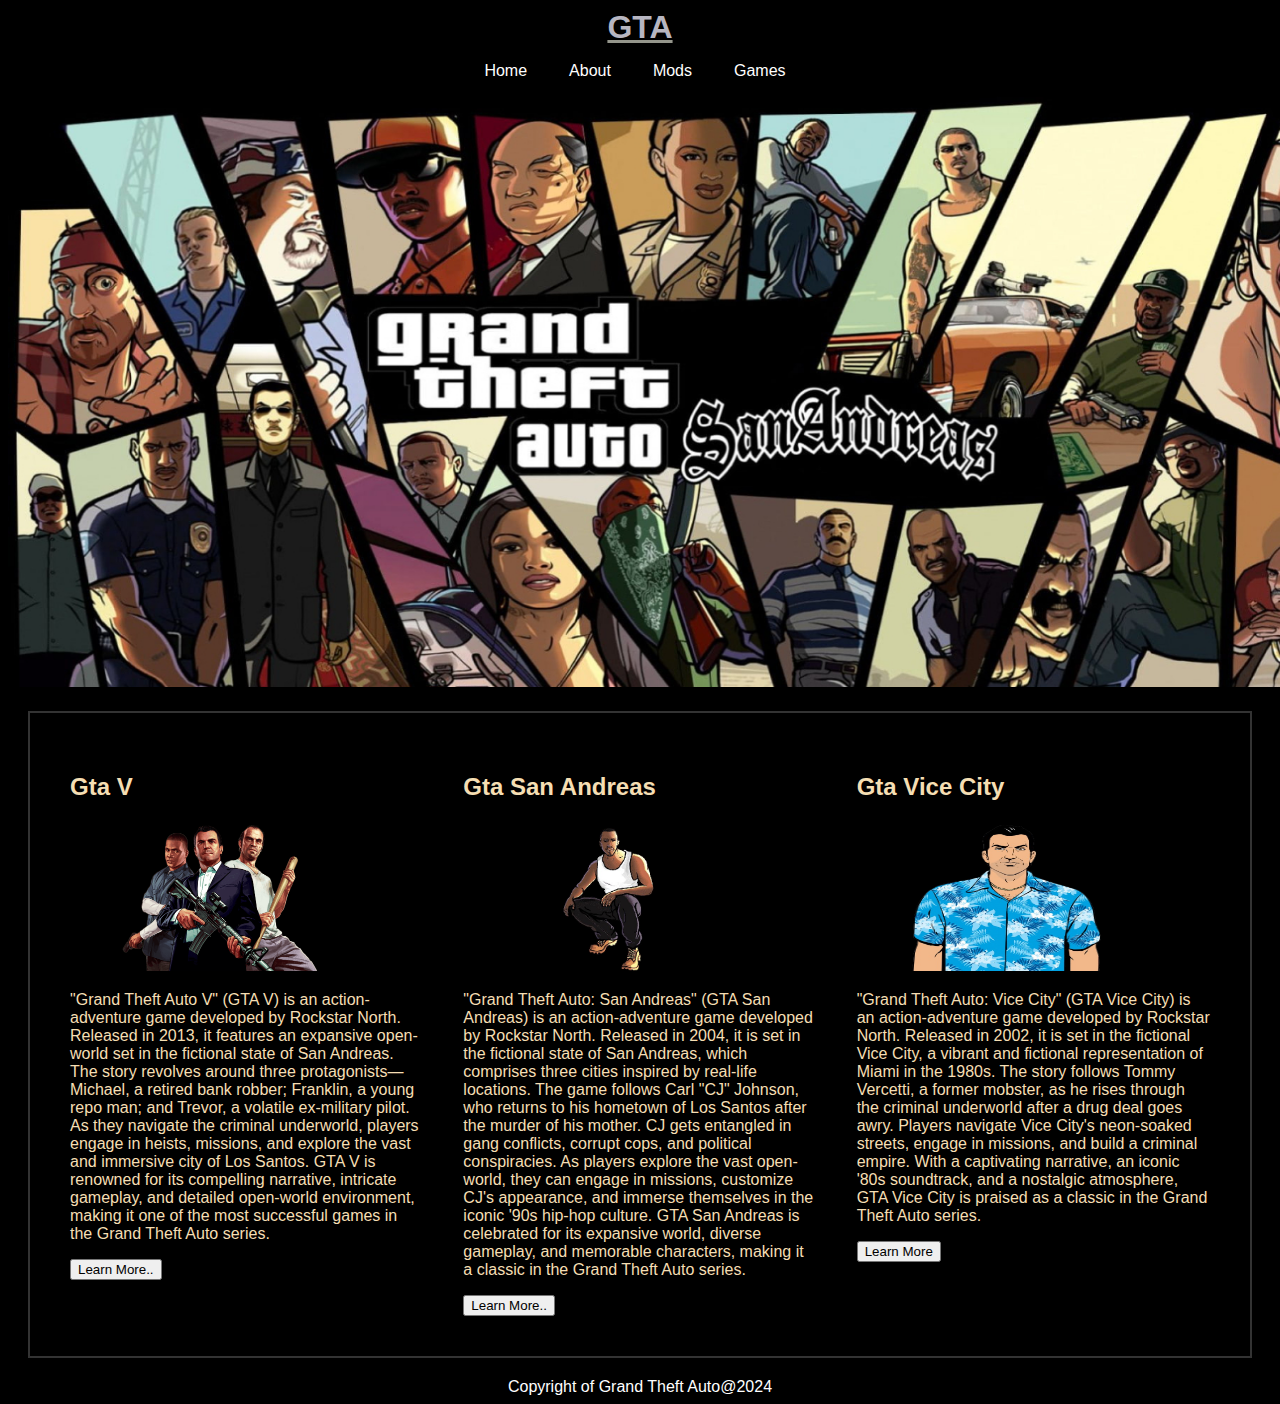
<file: index.html>
<!DOCTYPE html>
<html lang="en">
<head>
    <meta charset="UTF-8">
    <link rel="stylesheet" href="style.css">
    <meta name="viewport" content="width=device-width, initial-scale=1.0">
    <title>Home Page</title>
</head>
<body>
    <h1>GTA</h1>
    <nav>
        <ul>
            <li><a href="index.html">Home</a></li>
            <li><a href="about.html">About</a></li>
            <li><a href="h.html">Mods</a></li>
            <li><a href="i.html">Games</a></li>
        </ul>
    </nav>
    <div class="img">
        <img src="peakpx.jpg" alt="image">
    </div>
    <div class="more">
        <section>
            <h2 >Gta V</h2>
            <a href="https://pngimg.com/image/92370"><img class="png" src="pngimg.com - gta_PNG53.png" alt="gta characters" srcset=""></a>
            <p>"Grand Theft Auto V" (GTA V) is an action-adventure game developed by Rockstar North. Released in 2013, it features an expansive open-world set in the fictional state of San Andreas. The story revolves around three protagonists—Michael, a retired bank robber; Franklin, a young repo man; and Trevor, a volatile ex-military pilot. As they navigate the criminal underworld, players engage in heists, missions, and explore the vast and immersive city of Los Santos. GTA V is renowned for its compelling narrative, intricate gameplay, and detailed open-world environment, making it one of the most successful games in the Grand Theft Auto series.</p>
            <button>Learn More..</button>
        </section>
        <section>
            <h2>Gta San Andreas</h2>
            <a href="https://www.klipartz.com/en/sticker-png-oblqp"><img class="png" src="cj.png" alt="gta characters"></a>
            <p>"Grand Theft Auto: San Andreas" (GTA San Andreas) is an action-adventure game developed by Rockstar North. Released in 2004, it is set in the fictional state of San Andreas, which comprises three cities inspired by real-life locations. The game follows Carl "CJ" Johnson, who returns to his hometown of Los Santos after the murder of his mother. CJ gets entangled in gang conflicts, corrupt cops, and political conspiracies. As players explore the vast open-world, they can engage in missions, customize CJ's appearance, and immerse themselves in the iconic '90s hip-hop culture. GTA San Andreas is celebrated for its expansive world, diverse gameplay, and memorable characters, making it a classic in the Grand Theft Auto series.</p>
            <button>Learn More..</button>
        </section>
        <section>
            <h2>Gta Vice City</h2>
            <a href="https://www.deviantart.com/baldknuckle/art/GTA-Vice-City-Tommy-Vercetti-PNG-Vector-865858081"><img class="png" src="tomm.png" alt="gta characters"></a>
            <p>"Grand Theft Auto: Vice City" (GTA Vice City) is an action-adventure game developed by Rockstar North. Released in 2002, it is set in the fictional Vice City, a vibrant and fictional representation of Miami in the 1980s. The story follows Tommy Vercetti, a former mobster, as he rises through the criminal underworld after a drug deal goes awry. Players navigate Vice City's neon-soaked streets, engage in missions, and build a criminal empire. With a captivating narrative, an iconic '80s soundtrack, and a nostalgic atmosphere, GTA Vice City is praised as a classic in the Grand Theft Auto series.</p>
            <button>Learn More</button>
        </section>
    </div>
    <footer>Copyright of Grand Theft Auto@2024</footer>
</body>
</html>
</file>
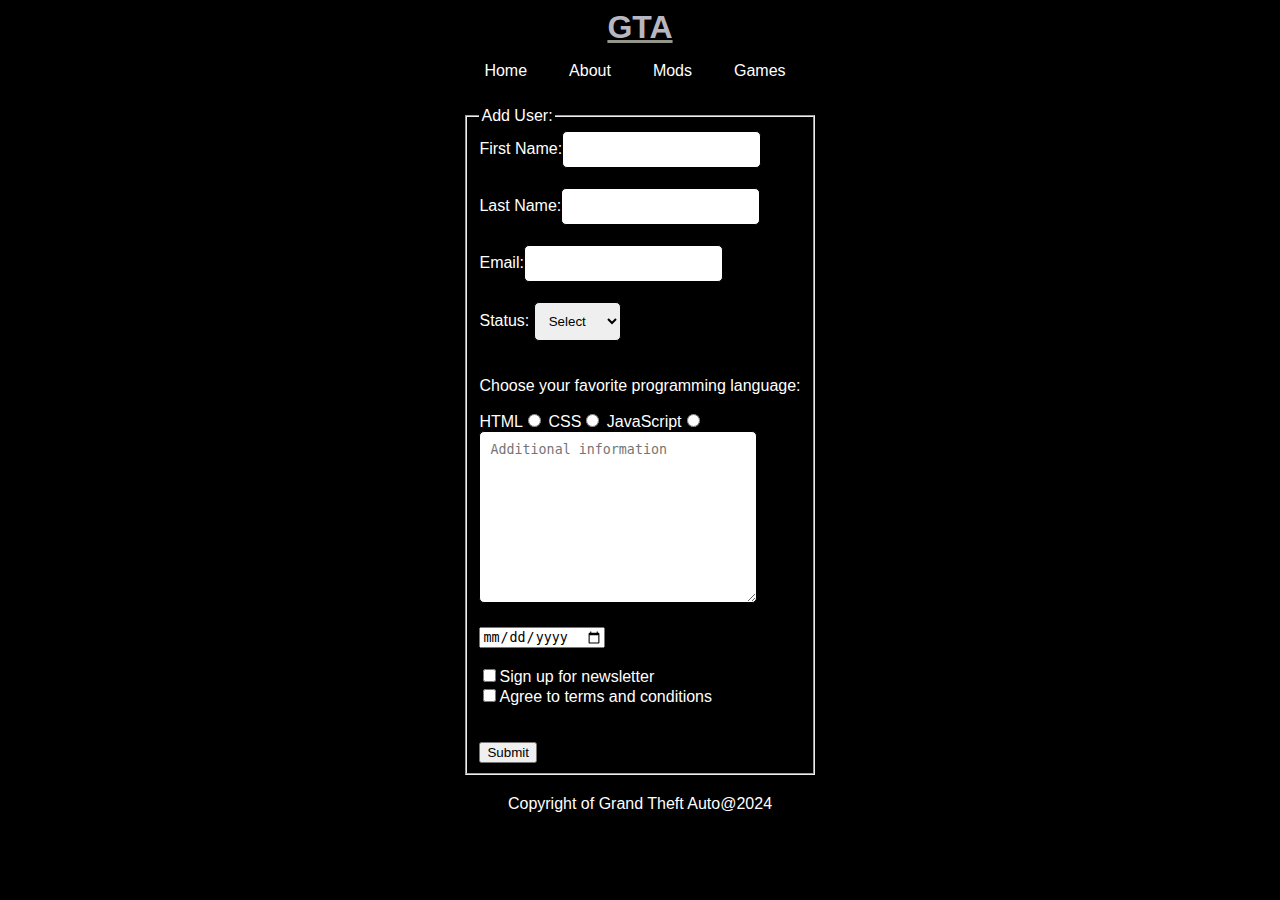
<file: about.html>
<!DOCTYPE html>
<html lang="en">
<head>
    <meta charset="UTF-8">
    <link rel="stylesheet" href="layout.css">
    <meta name="viewport" content="width=device-width, initial-scale=1.0">
    <title>Document</title>
</head>
<body>
    <div class="nav">
    <h1>GTA</h1>
    <nav>
        <ul>
            <li><a href="index.html">Home</a></li>
            <li><a href="about.html">About</a></li>
            <li><a href="h.html">Mods</a></li>
            <li><a href="i.html">Games</a></li>
        </ul>
    </nav>
    </div>

    <form class="form" action="?submit_form" method="post">
        <fieldset>
            <legend>Add User: </legend>
            <label for="fname">First Name:<input type="text" id="fname"></label><br>
            <label for="lname">Last Name:<input type="text" id="lname"></label><br>
            <label for="email">Email:<input type="email" id="email"></label><br>
            <label for="status">Status:</label>
            <select name="status" id="status">
                <option value="">Select</option>
                <option value="student">student</option>
                <option value="teacher">teacher</option>
                <option value="guest">guest</option>
            </select>
            <br>
             <p>Choose your favorite programming language:</p>
             <label for="HTML">HTML<input type="radio" id="HTML"></label>
             <label for="CSS">CSS<input type="radio" id="CSS"></label>
             <label for="Javascript">JavaScript<input type="radio" id="Javascript"></label>
             <br>
             <textarea name="comment" id="comment" cols="30" rows="10" placeholder="Additional information"></textarea>
             <br>
             <input type="date" name="date" id="date">
             <br><br>
             <input type="checkbox" name="box" id="box"><label>Sign up for newsletter</label><br>
             <input type="checkbox" name="box" id="box"><label>Agree to terms and conditions</label><br>
             <br><br>
             <button type="submit">Submit</button>
        </fieldset>
    </form>
    <footer>Copyright of Grand Theft Auto@2024</footer>
</body>
</html>
</file>
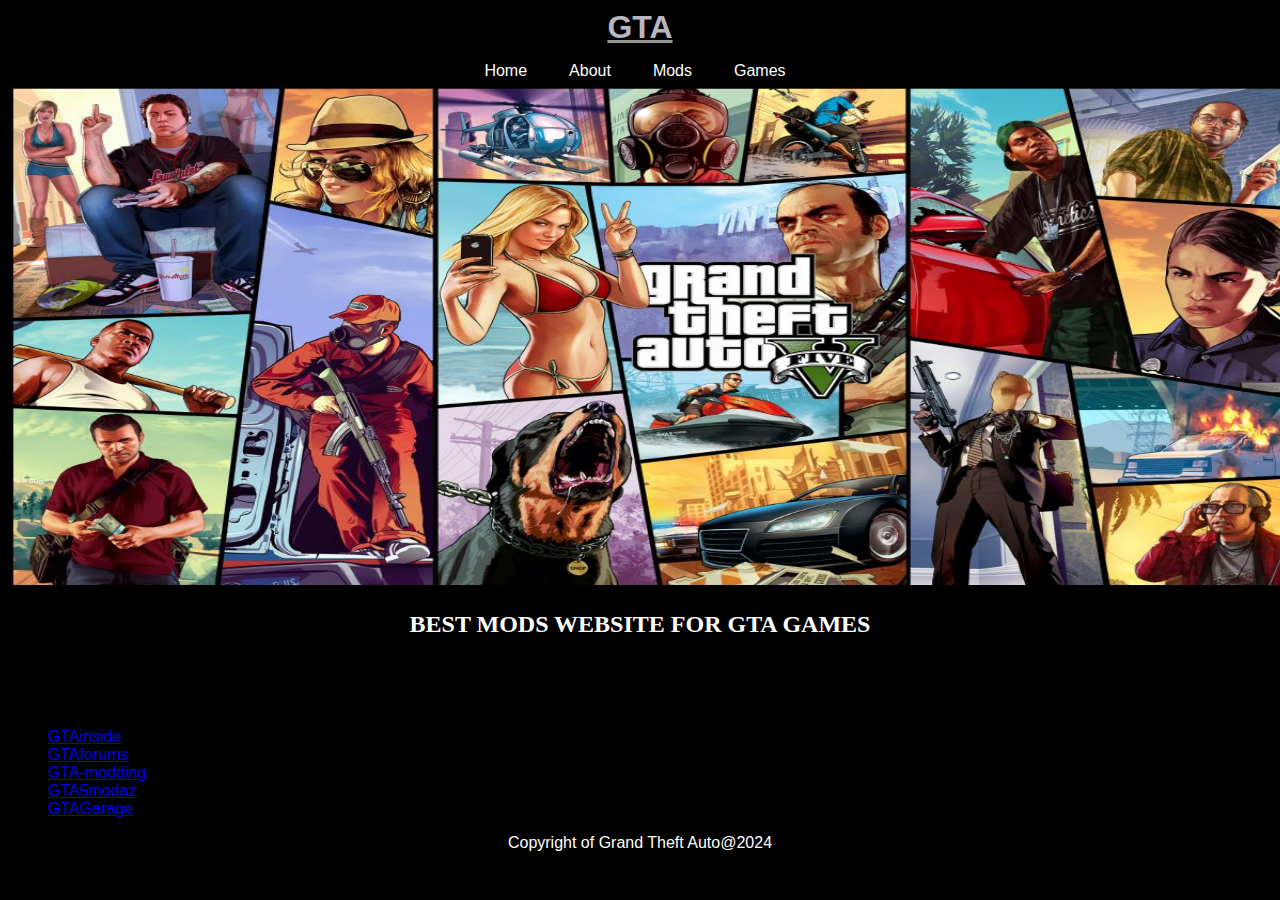
<file: h.html>
<!DOCTYPE html>
<html lang="en">
<head>
    <link rel="stylesheet" href="h.css">
    <meta charset="UTF-8">
    <meta name="viewport" content="width=device-width, initial-scale=1.0">
    <title>Document</title>
</head>
<body>
    <h1>GTA</h1>
    <nav>
        <ul>
            <li><a href="index.html">Home</a></li>
            <li><a href="about.html">About</a></li>
            <li><a href="h.html">Mods</a></li>
            <li><a href="i.html">Games</a></li>
        </ul>
    </nav>
    <div class="img">
        <img src="5126abad17a9186a36178dbd59ddc391-700.jpg" alt="image">
    </div>
    <h2>BEST MODS WEBSITE FOR GTA GAMES</h2>
    <p>GTA mods are user-created modifications that enhance or change the content of Grand Theft Auto games. Ranging from visual upgrades to total conversions, mods allow players to customize their gaming experience with new characters, vehicles, missions, and more. The modding community is known for its creativity and has played a significant role in keeping older GTA titles fresh and exciting. While modding can add depth to the game, users should be cautious and follow instructions carefully to avoid potential issues.</p>
    <div class="list">
        <ul>
            <li><a href="https://www.gtainside.com/en/news.php">GTAinside</a></li>
            <li><a href="https://gtaforums.com/">GTAforums</a></li>
            <li><a href="https://www.gta-modding.com/area/">GTA-modding</a></li>
            <li><a href="https://gta5modaz.com/">GTA5modaz</a></li>
            <li><a href="https://www.gtagarage.com/mods/index.php">GTAGarage</a></li>
        </ul>
    </div>
    <footer>Copyright of Grand Theft Auto@2024</footer>
</body>
</html>
</file>
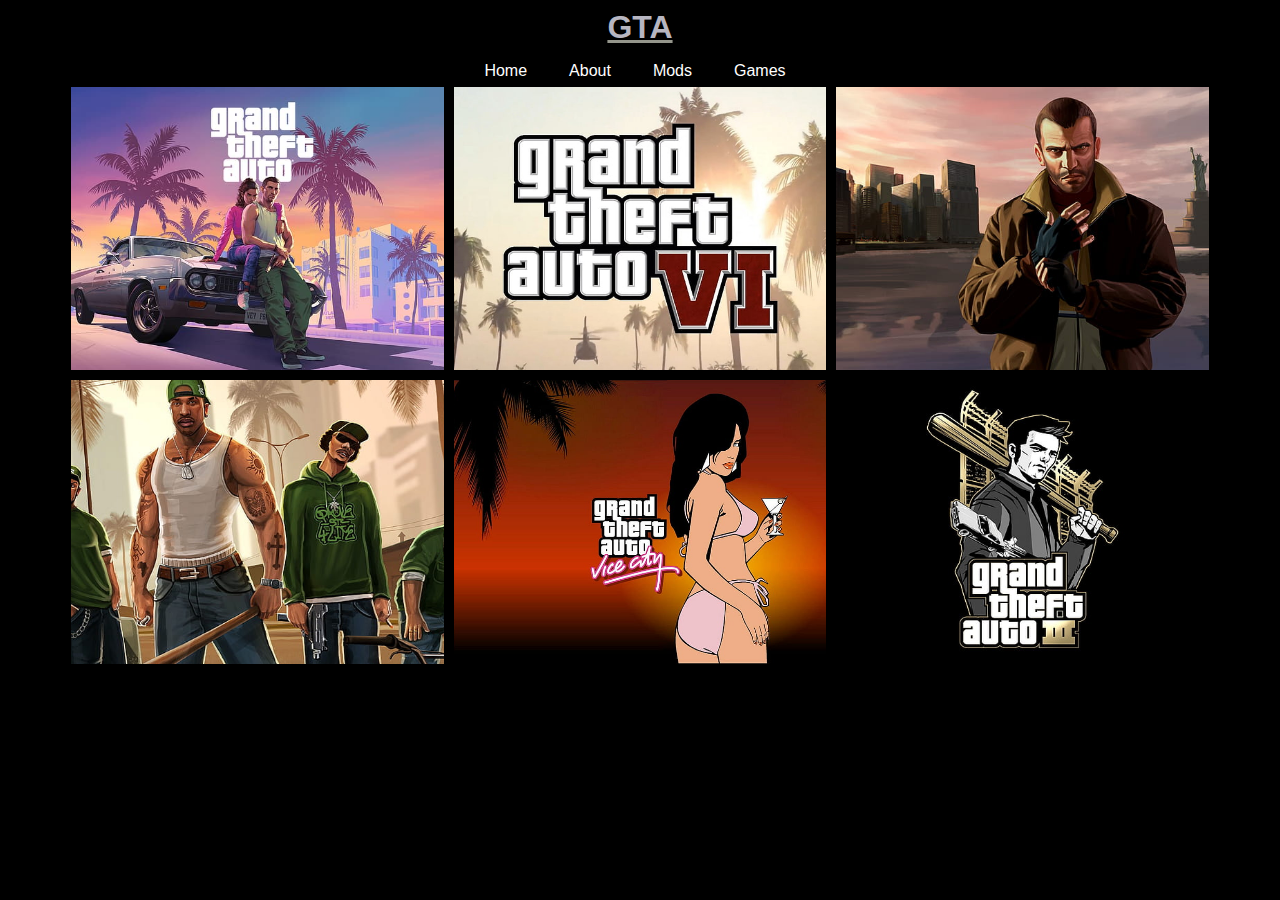
<file: i.html>
<!DOCTYPE html>
<html lang="en">
<head>
    <link rel="stylesheet" href="i.css">
    <meta charset="UTF-8">
    <meta name="viewport" content="width=device-width, initial-scale=1.0">
    <title>Document</title>
</head>
<body>
    <h1>GTA</h1>
    <nav>
        <ul>
            <li><a href="index.html">Home</a></li>
            <li><a href="about.html">About</a></li>
            <li><a href="h.html">Mods</a></li>
            <li><a href="i.html">Games</a></li>
        </ul>
    </nav>
    <div class="container">
        <a href="https://www.wallpaperflare.com/gta-vi-grand-theft-auto-6-pc-gaming-video-game-art-video-games-wallpaper-yvpag"><img src="gta 6.jpg" alt="gta6" ></a>
        <a href="https://www.wallpaperflare.com/grand-theft-auto-6-poster-grand-theft-auto-vi-gta-vi-gta-6-wallpaper-muce"><img src="gta 5.jpg" alt="gta5" ></a>
        <a href="https://www.wallpaperflare.com/nico-gta-iv-gta-4-bellic-grand-theft-auto-niko-wallpaper-boneg"><img src="gta iv.jpg" alt="gta4" ></a>
        <a href="https://www.wallpaperflare.com/grand-theft-auto-game-gang-crime-gta-san-andreas-cj-men-wallpaper-cfjs"><img src="gta san.jpg" alt="gta san" ></a>
        <a href="https://www.wallpaperflare.com/auto-city-game-girl-grand-gta-theft-vice-video-wallpaper-ujnue"><img src="gta vice.jpg" alt="gta vice" ></a>
        <a href="https://www.wallpaperflare.com/grand-theft-auto-iii-logo-gta-3-grand-theft-auto-3-gta-iii-wallpaper-qzcf"><img src="gta 3.jpg" alt="" ></a>
    </div>
</body>
</html>
</file>
<file: style.css>
body {
    font-family: Arial, sans-serif;
    background-color: black;
}

h1{
    display: flex;
    font-family: Arial, strong, large;
    justify-content: center;
    align-items: center;
    padding: 0;
    margin: 9px;
    color: #B7B6C1;
    text-decoration: underline;
    text-decoration-color: #94958b;
}
nav {
    background-color: rgba(0, 0, 0, 0.7);
    padding: 7px;
}

nav ul {
    list-style-type: none;
    margin: 0;
    padding: 0;
    display: flex;
    justify-content: center;
}

nav ul li {
    display: inline;
    margin-right: 10px;
}

nav ul li a {
    color: white;
    text-decoration: none;
    text-align: center;
    padding: 14px 16px;
}
nav li a:hover{
    background-color: beige;
    color: black;
}
img{
        background-repeat: no-repeat;
        background-size: cover;
        background-position: center;
        padding: 0;
        margin: 0;
        width: 1355px;
        height: 600px;
}

.more{
    color: wheat;
    border: 2px solid #333;
    padding: 20px;
    margin: 20px;
    background-color: black;
    display: flex;
  justify-content: space-around;
    }

    section{
        flex: 1;
        margin: 10px;
        padding: 10px;
    }
    .png{
        margin-left: 50px;
        height: 150px;
        width: 200px;
        justify-content: center;
        align-items: center;
    }
    footer{
        color: white;
        display: flex;
        justify-content: center;
        align-items: center;
        }
</file>
<file: layout.css>
body {
    font-family: Arial, sans-serif;
    background-color: black;
}

h1{
    display: flex;
    font-family: Arial, strong, large;
    justify-content: center;
    align-items: center;
    padding: 0;
    margin: 9px;
    color: #B7B6C1;
    text-decoration: underline;
    text-decoration-color: #94958b;
}
nav {
    background-color: rgba(0, 0, 0, 0.7);
    padding: 7px;
}

nav ul {
    list-style-type: none;
    margin: 0;
    padding: 0;
    display: flex;
    justify-content: center;
}

nav ul li {
    display: inline;
    margin-right: 10px;
}

nav ul li a {
    color: white;
    text-decoration: none;
    text-align: center;
    padding: 14px 16px;
}
nav li a:hover{
    background-color: beige;
    color: black;
}
.form {
    display: flex;
    flex-direction: column;
    justify-content: center;
    align-items: center;
    background-color: #000000;
    padding: 20px;
    border-radius: 5px;
    box-shadow: 0 2px 4px rgba(0, 0, 0, 0.1);
    color: white;
}

label {
    margin-bottom: 10px;
}

input[type="text"],
input[type="email"],
select,
textarea {
    margin-bottom: 20px;
    padding: 10px;
    border: 1px solid #000000;
    border-radius: 5px;
}

input[type="submit"] {
    margin-top: 20px;
    padding: 10px 20px;
    background-color: #007bff;
    color: black;
    border: none;
    border-radius: 5px;
    cursor: pointer;
}

input[type="submit"]:hover {
    background-color: #0056b3;
}
footer{
    color: white;
    display: flex;
    justify-content: center;
    align-items: center;
    }
</file>
<file: h.css>
body {
    font-family: Arial, sans-serif;
    background-color: black;
}

h1{
    display: flex;
    font-family: Arial, strong, large;
    justify-content: center;
    align-items: center;
    padding: 0;
    margin: 9px;
    color: #B7B6C1;
    text-decoration: underline;
    text-decoration-color: #94958b;
}
nav {
    background-color: rgba(0, 0, 0, 0.7);
    padding: 7px;
}

nav ul {
    list-style-type: none;
    margin: 0;
    padding: 0;
    display: flex;
    justify-content: center;
}

nav ul li {
    display: inline;
    margin-right: 10px;
}

nav ul li a {
    color: white;
    text-decoration: none;
    text-align: center;
    padding: 14px 16px;
}
nav li a:hover{
    background-color: beige;
    color: black;
}
img{
    background-repeat: no-repeat;
    background-size: cover;
    background-position: center;
    padding: 0;
    margin: 0;
    width: 1330px;
    height: 500px;
}
h2{
    display: flex;
    justify-content: center;
    align-items: center;
    font-family: "Times New Roman", Times, serif;
    color: white;
}
p{
    display: flex;
    justify-content: center;
    align-items: center;
    font-family: Georgia, 'Times New Roman', Times, serif;
}
footer{
    color: white;
    display: flex;
    justify-content: center;
    align-items: center;
    }
</file>
<file: i.css>
body {
    font-family: Arial, sans-serif;
    background-color: black;
}

h1{
    display: flex;
    font-family: Arial, strong, large;
    justify-content: center;
    align-items: center;
    padding: 0;
    margin: 9px;
    color: #B7B6C1;
    text-decoration: underline;
    text-decoration-color: #94958b;
}
nav {
    background-color: rgba(0, 0, 0, 0.7);
    padding: 7px;
}

nav ul {
    list-style-type: none;
    margin: 0;
    padding: 0;
    display: flex;
    justify-content: center;
}

nav ul li {
    display: inline;
    margin-right: 10px;
}

nav ul li a {
    color: white;
    text-decoration: none;
    text-align: center;
    padding: 14px 16px;
}
nav li a:hover{
    background-color: beige;
    color: black;
}
.container {
    display: grid;
    grid-template-columns: repeat(3, 1fr);
    grid-template-rows: repeat(2, 1fr);
    grid-gap: 10px;
    max-width: 90%;
    margin: 0 auto;
   }

   .container img {
    width: 100%;
    height: 100%;
    object-fit: cover;
   }
</file>
